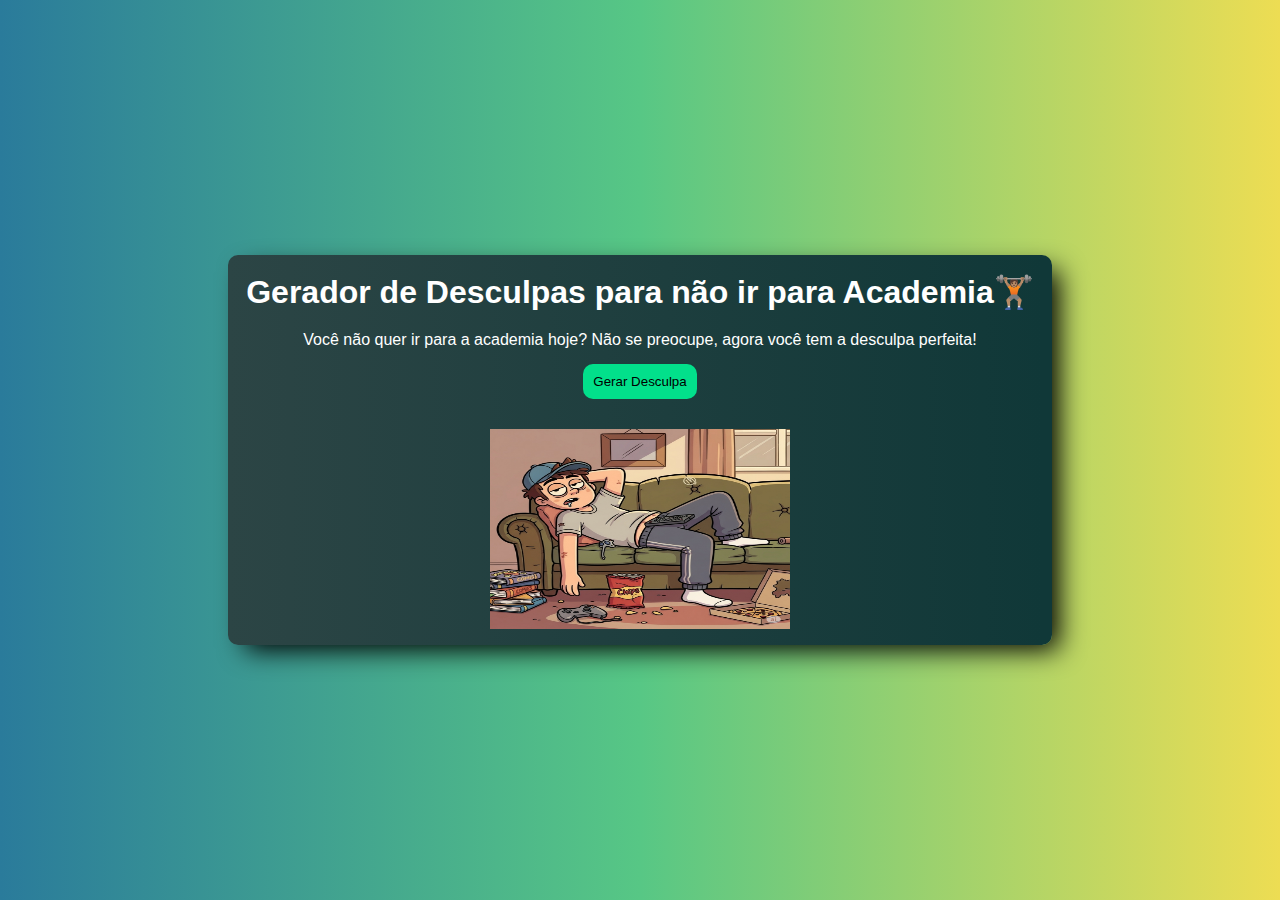
<file: index.html>
<!DOCTYPE html>
<html lang="pt-BR">

<head>
    <meta charset="UTF-8">
    <meta name="viewport" content="width=device-width, initial-scale=1.0">
    <title>Gerador de Desculpas para não ir para Acadêmia</title>
    <link rel="stylesheet" href="style.css">
</head>

<body>

    <div class="container">
        <h1>Gerador de Desculpas para não ir para Academia🏋🏽</h1>
        <p>Você não quer ir para a academia hoje? Não se preocupe, agora você tem a desculpa perfeita!</p>
        <button id="gerador">Gerar Desculpa</button>
        <audio id="TCHARAM" src="Assets/Soundeffects/Anime Shine Sound Effect.mp3"></audio>

        <p id="displaydafrase"></p>

        <img src="Assets/Images/voce_com_preguica.png" alt="imagem_criada" class="image" width="300" height="200" />
    </div>

    <script src="script.js"></script>
</body>

</html>
</file>
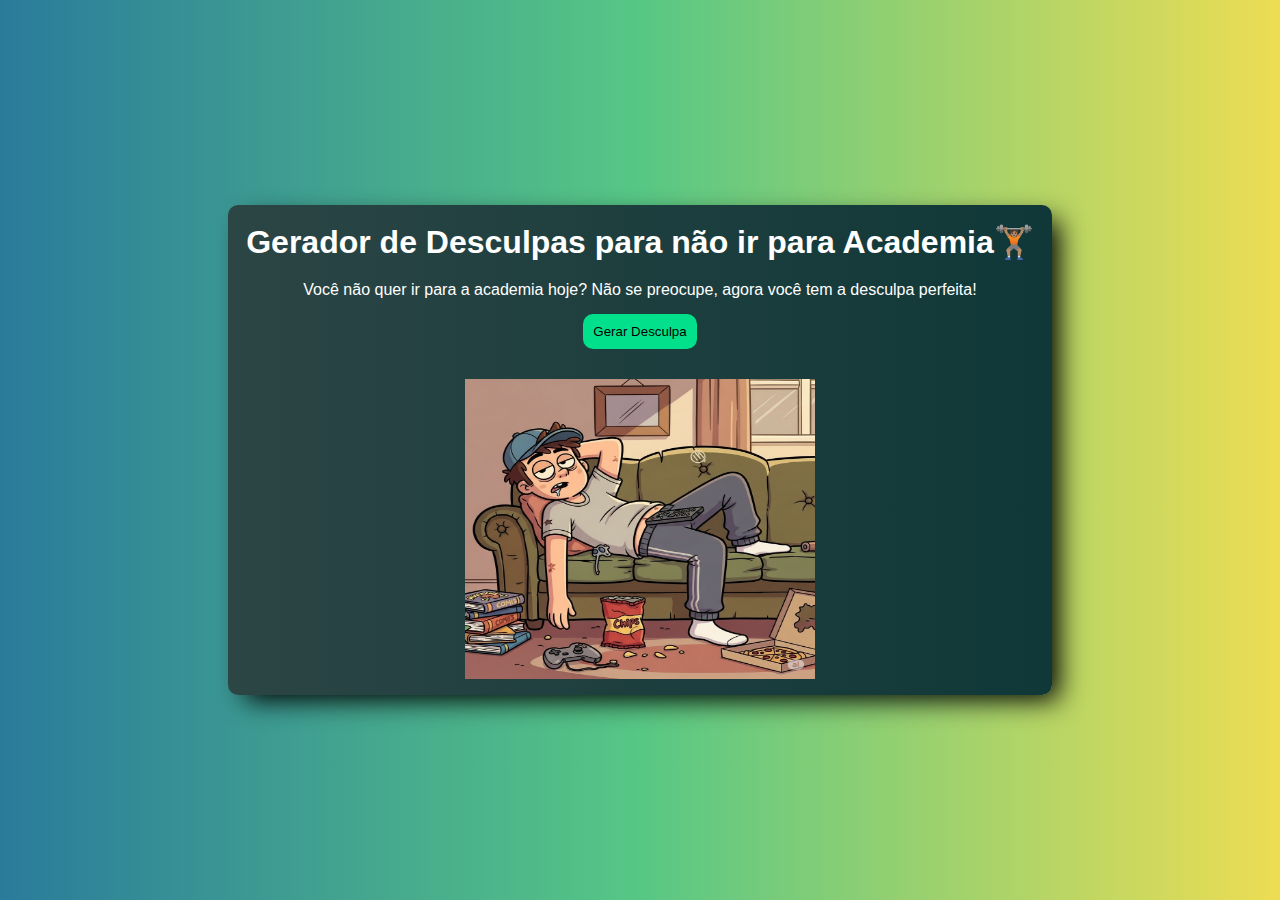
<file: docs/index.html>
<!DOCTYPE html>
<html lang="pt-BR">

<head>
    <meta charset="UTF-8">
    <meta name="viewport" content="width=device-width, initial-scale=1.0">
    <title>Gerador de Desculpas para não ir para Acadêmia</title>
    <link rel="stylesheet" href="style.css">
</head>

<body>

    <div class="container">
        <h1>Gerador de Desculpas para não ir para Academia🏋🏽</h1>
        <p>Você não quer ir para a academia hoje? Não se preocupe, agora você tem a desculpa perfeita!</p>
        <button id="gerador">Gerar Desculpa</button>
        <audio id="TCHARAM" src="Assets/sounds/Anime_Shine_Sound_Effect.mp3"></audio>

        <p id="displaydafrase"></p>

        <img src="Assets/images/voce_com_preguica.png" alt="imagem_criada" class="image" width="350" height="300" />
    </div>

    <script src="script.js"></script>
</body>

</html>
</file>
<file: style.css>
* {
  margin: 0;
  padding: 0;
  box-sizing: border-box;
}

body {
  min-height: 100vh;
  display: flex;
  justify-content: center;
  align-items: center;
  background: linear-gradient(90deg, rgba(42, 123, 155, 1) 0%, rgba(87, 199, 133, 1) 50%, rgba(237, 221, 83, 1) 100%);
}

.container {
  text-align: center;
  color: #fff;
  padding: 1%;
  background: linear-gradient(90deg, rgba(44, 69, 69, 1) 0%, rgba(16, 56, 56, 1) 99%);
  border-radius: 10px;
  box-shadow: 12px 10px 27px -5px #000000;
}

.container h1 {
  font-family: Poppins, sans-serif;
  font-weight: bold;
  padding: 5px;
}

.container p {
  font-family: Roboto, sans-serif;
  font-weight: normal;
  padding: 15px;
}

.container button {
  font-family: 'Franklin Gothic Medium', sans-serif;
  background: #02E08B;
  padding: 10px;
  border-radius: 10px;
  border: none;
  cursor: pointer;
}

#gerador {
  transition: transform 0.3s ease;
}

#gerador:hover {
  transform: perspective(500px) rotateX(40deg) scale(1.2);
}
</file>
<file: docs/style.css>
* {
  margin: 0;
  padding: 0;
  box-sizing: border-box;
}

body {
  min-height: 100vh;
  display: flex;
  justify-content: center;
  align-items: center;
  background: linear-gradient(90deg, rgba(42, 123, 155, 1) 0%, rgba(87, 199, 133, 1) 50%, rgba(237, 221, 83, 1) 100%);
}

.container {
  text-align: center;
  color: #fff;
  padding: 1%;
  background: linear-gradient(90deg, rgba(44, 69, 69, 1) 0%, rgba(16, 56, 56, 1) 99%);
  border-radius: 10px;
  box-shadow: 12px 10px 27px -5px #000000;
}

.container h1 {
  font-family: Poppins, sans-serif;
  font-weight: bold;
  padding: 5px;
}

.container p {
  font-family: Roboto, sans-serif;
  font-weight: normal;
  padding: 15px;
}

.container button {
  font-family: 'Franklin Gothic Medium', sans-serif;
  background: #02E08B;
  padding: 10px;
  border-radius: 10px;
  border: none;
  cursor: pointer;
}

#gerador {
  transition: transform 0.3s ease;
}

#gerador:hover {
  transform: perspective(500px) rotateX(40deg) scale(1.2);
}
</file>
